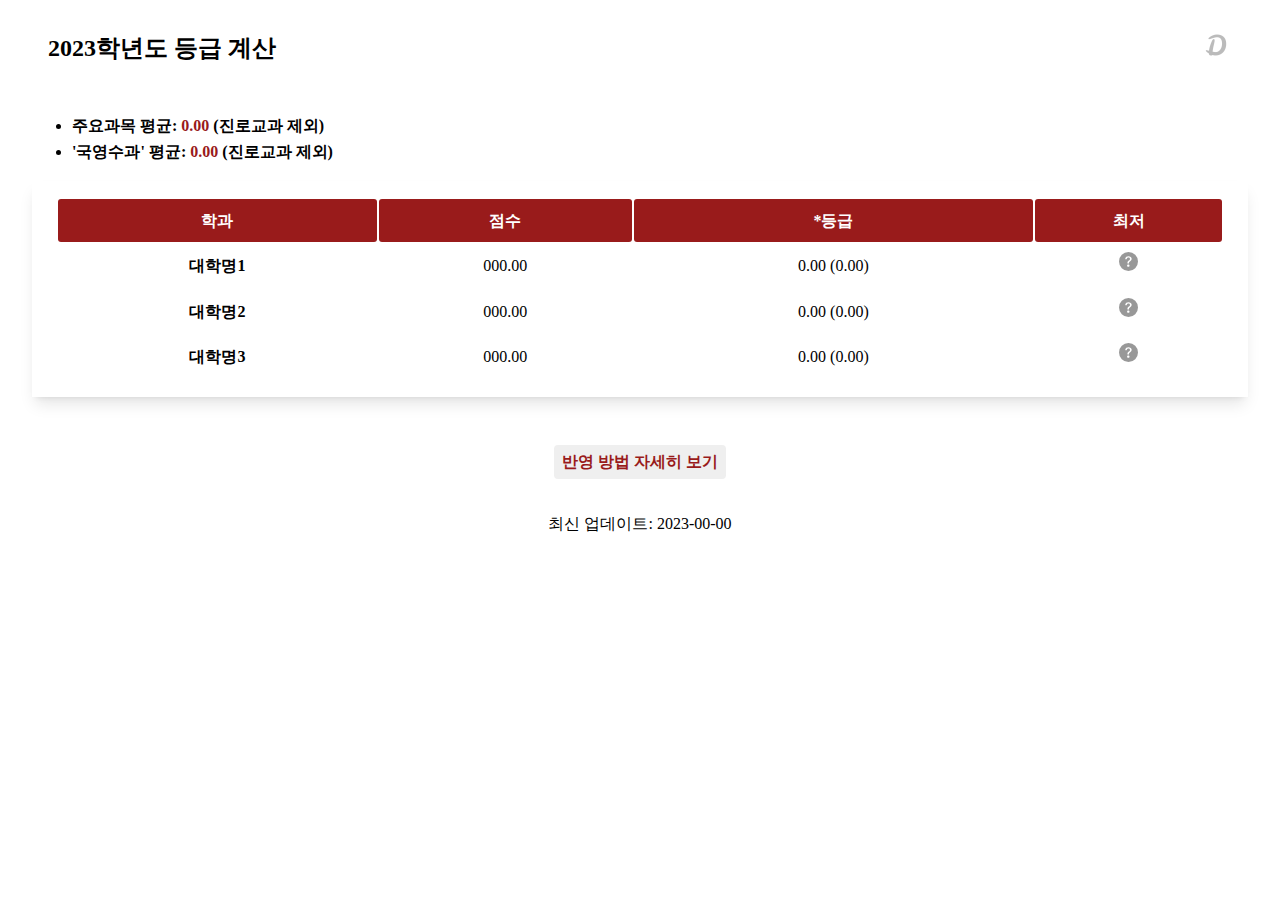
<file: uni-score/src/index.html>
<!DOCTYPE html>
<html lang=ko>

<head>
    <meta charset=utf-8>
    <meta content="IE=edge" http-equiv=X-UA-Compatible>
    <meta content="width=device-width, initial-scale=1.0" name=viewport>
    <link href=./main.css rel=stylesheet>
    <script src=./main.js>
    </script>
    <title>대학 등급</title>
</head>

<body>
    <div id=info-bg onclick=closeInfoBox()> </div>
    <div id=info-box>
        <div id=close-box onclick=closeInfoBox()> X </div>
        <div id=info-text> </div>
    </div>
    <header>
        <h2> 2023학년도 등급 계산 </h2>
        <div id=denev-fav> <span id=denev-text> 개발자 </span> <a href=https://github.com/Denev6 target=_blank>
                <img src=./denev.png> </a> </div>
    </header>
    <div id=grade-box>
        <ul>
            <li>주요과목 평균: <span class=mean-grade>0.00</span> (진로교과 제외)</li>
            <li>'국영수과' 평균: <span class=mean-grade>0.00</span> (진로교과 제외)</li>
        </ul>
    </div>
    <table>
        <thead>
            <tr>
                <th> 학과 </th>
                <th id=my-score-col> 점수 </th>
                <th id=my-grade-col onclick=showDetail(0)> *등급 </th>
                <th class=csat-grade> 최저 </th>
            </tr>
        </thead>
        <tbody>
            <tr>
                <th> 대학명1 </th>
                <td class=myScore>000.00</td>
                <td class=myGrade>0.00 (0.00)</td>
                <td class=csat-grade> <a class=addition-info onclick=showDetail(1)> <img class=question-mark
                            src=./question-mark.svg> </a> </td>
            </tr>
            <tr>
                <th> 대학명2 </th>
                <td class=myScore>000.00</td>
                <td class=myGrade>0.00 (0.00)</td>
                <td class=csat-grade> <a class=addition-info onclick=showDetail(2)> <img class=question-mark
                            src=./question-mark.svg> </a> </td>
            </tr>
            <tr>
                <th> 대학명3 </th>
                <td class=myScore>000.00</td>
                <td class=myGrade>0.00 (0.00)</td>
                <td class=csat-grade> <a class=addition-info onclick=showDetail(3)> <img class=question-mark
                            src=./question-mark.svg> </a> </td>
            </tr>
            <!-- 생략 -->
        </tbody>
    </table>
    <div id=to-details> <a href=./details.html target=_blank>반영 방법 자세히 보기</a> </div>
    <p id=update-date> 최신 업데이트: 2023-00-00 </p>
</body>

</html>
</file>
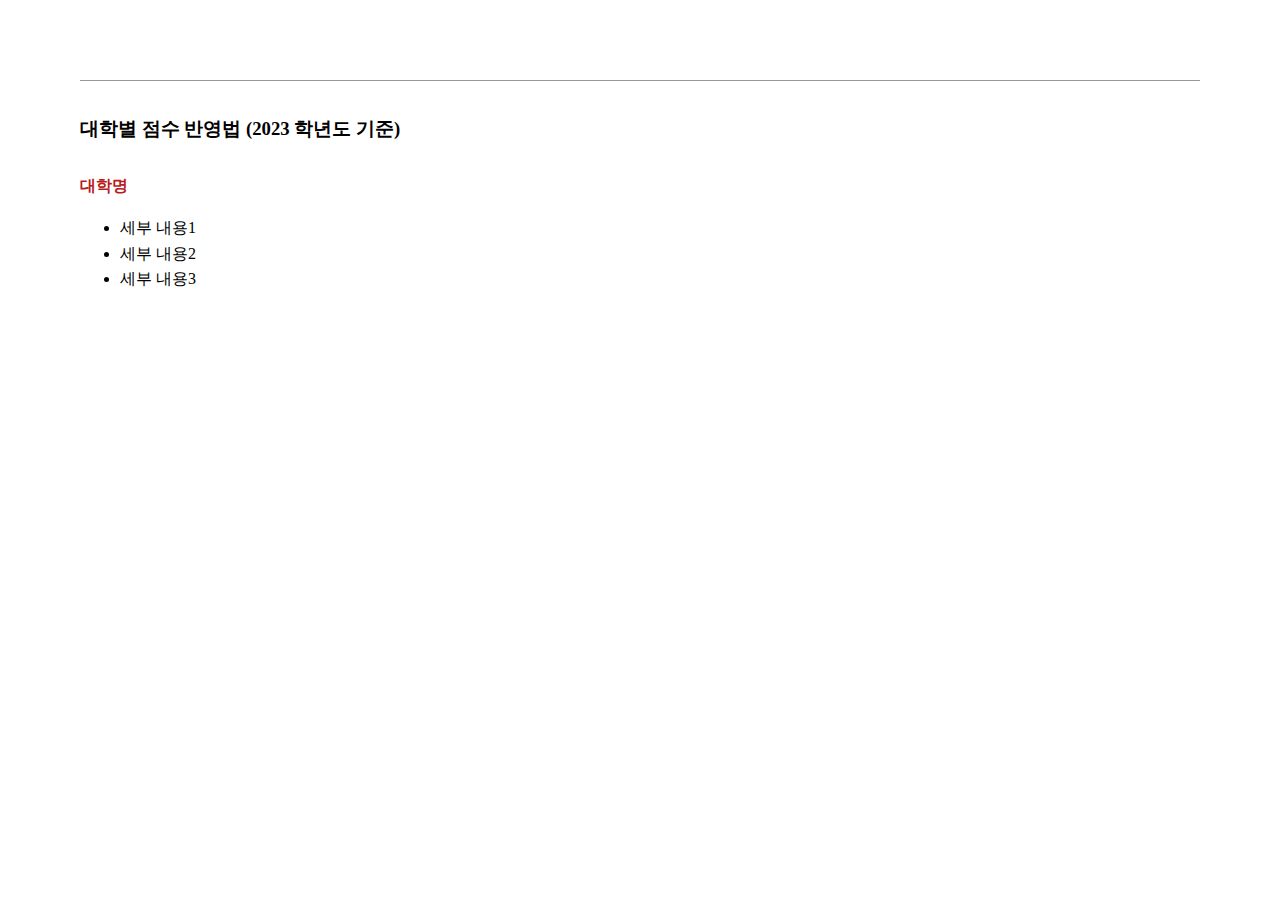
<file: uni-score/src/details.html>
<!DOCTYPE html>

<html lang="ko">

<head>
    <meta charset="utf-8" />
    <meta content="IE=edge" http-equiv="X-UA-Compatible" />
    <meta content="width=device-width, initial-scale=1.0" name="viewport" />
    <link href="./main.css" rel="stylesheet" />
    </script>
    <title>대학 등급</title>
</head>

<body>
    <div id="details">
        <h3> 대학별 점수 반영법 (2023 학년도 기준) </h3>
        <p> <b> 대학명 </b>
        <ul>
            <li> 세부 내용1 </li>
            <li> 세부 내용2 </li>
            <li> 세부 내용3 </li>
        </ul>
        </p>
        <!-- 생략 -->
    </div>
</body>
</file>
<file: uni-score/src/main.css>
html,
body {
  margin: 0;
  padding: 0;
  border: 0;
  font-size: 16px;
  line-height: 1.6rem;
  text-align: center;
  vertical-align: baseline;
  overflow-x: hidden;
}
::selection {
  background-color: #fee2e2;
}
header {
  display: flex;
  flex-direction: row;
  align-items: center;
  justify-content: space-between;
  padding: 1rem 3rem;
  text-align: left;
}
h2 {
  font-weight: 700;
}
a {
  text-decoration: underline;
  cursor: pointer;
}
b {
  font-weight: 700;
  color: #b91c1c;
}
table {
  table-layout: auto;
  width: 95vw;
  line-height: 2.6;
  margin: 0 auto;
  padding: 1rem 1.5rem;
  box-shadow: 0 10px 15px -3px rgb(0 0 0 / 0.1), 0 4px 6px -4px rgb(0 0 0 / 0.1);
}
th,
td {
  border-radius: 3px;
}
tr:hover {
  background-color: #fee2e2;
}
thead {
  background-color: #991b1b;
  color: #fff;
}
thead > tr:hover {
  background-color: #991b1b;
}
#grade-box {
  text-align: left;
  margin: 1rem;
  margin-left: 2rem;
  font-weight: 700;
}
.mean-grade {
  color: #991b1b;
}
#denev-fav {
  display: inline-block;
  opacity: 0.3;
  text-decoration-line: none;
  background-color: #fff;
}
#denev-text {
  color: #666;
  font-style: italic;
  display: inline-block;
  width: 0;
  white-space: nowrap;
  direction: rtl;
  transition: 0.3s;
  transform: translateX(10rem);
  pointer-events: none;
}
#denev-fav:hover #denev-text {
  opacity: 1;
  transform: translateX(0);
}
#denev-fav:hover {
  opacity: 1;
}
#info-bg {
  display: none;
  position: fixed;
  z-index: 2;
  width: 100vw;
  height: 100vh;
  background-color: rgba(0, 0, 0, 0.8);
  cursor: pointer;
}
#info-box {
  display: none;
  position: fixed;
  top: 15vh;
  left: 0;
  right: 0;
  margin: 0 auto;
  text-align: left;
  font-weight: 600;
  padding: 1.6rem 2rem;
  width: fit-content;
  height: fit-content;
  background: #fff;
  border-radius: 5px;
  z-index: 99;
}
#close-box {
  min-width: 14rem;
  height: 0.8rem;
  padding-bottom: 1.2rem;
  margin-bottom: 1rem;
  border-bottom: 1px solid #999;
  color: #666;
  font-weight: 700;
  text-align: right;
  cursor: pointer;
}
#close-box:hover {
  color: #000;
}
#col-score {
  text-decoration: underline;
  cursor: pointer;
}
.addition-info {
  color: #000000;
  cursor: pointer;
  text-decoration: underline;
}
.addition-info:hover,
#col-score:hover {
  color: #b91c1c;
  text-decoration: none;
}
#my-grade-col:hover {
    cursor: pointer;
}
#update-date {
  margin-top: 2rem;
}
#details {
  margin: 5rem;
  padding-top: 1rem;
  text-align: left;
  border-top: 1px solid #999;
}
#details > h3 {
  margin-bottom: 2rem;
}
.question-mark {
  width: 1.2rem;
  opacity: 0.4;
}
.question-mark:hover {
  opacity: 1;
}
#to-details {
  margin-top: 3rem;
  font-weight: 700;
}
#to-details > a {
  display: block;
  width: fit-content;
  margin: 0 auto;
  margin-bottom: 1.5rem;
  padding: 0.25rem 0.5rem;
  border-radius: 0.25rem;
  text-decoration: none;
  background-color: #eeeeeeee;
  color: #991b1b;
}
#to-details > a:hover {
  background-color: #991b1b;
  color: #fff;
}
@media (max-width: 640px) {
  table {
    width: 99vw;
    line-height: 3rem;
    padding: 0.2rem;
  }
  th,
  td {
    padding-top: 1rem;
    padding-bottom: 1rem;
  }
  #grade-box {
    margin-left: 0.2rem;
  }
  #details {
    margin: 2rem;
  }
  tr:hover {
    background-color: #fff;
  }
  #denev-text {
    display: none;
  }
  #denev-fav {
    opacity: 1;
  }
  .question-mark {
    opacity: 0.8;
  }
  .avg2022 {
    display: none;
  }
  .avg2023 {
    display: none;
  }
  .csat-grade {
    display: none;
  }
}
</file>
